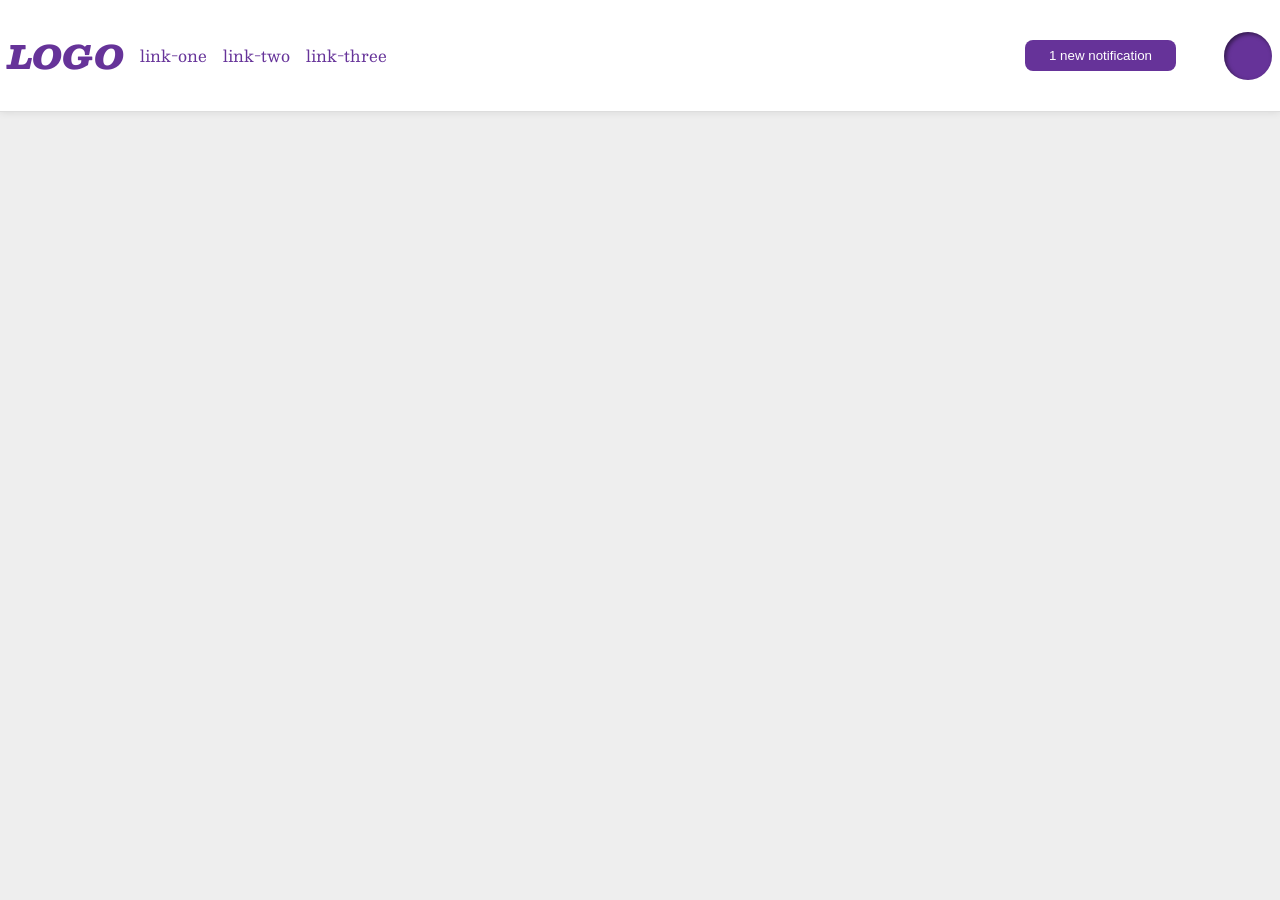
<file: foundations/flex/03-flex-header-2/index.html>
<!DOCTYPE html>
<html lang="en">
  <head>
    <meta charset="UTF-8">
    <meta http-equiv="X-UA-Compatible" content="IE=edge">
    <meta name="viewport" content="width=device-width, initial-scale=1.0">
    <title>Flex Header 2</title>
    <link rel="stylesheet" href="style.css">
  </head>
  <body>
    <div class="header">
      <div class="left">
        <div class="logo">
          LOGO
        </div>
        <ul class="links">
          <li><a href="https://google.com">link-one</a></li>
          <li><a href="https://google.com">link-two</a></li>
          <li><a href="https://google.com">link-three</a></li>
        </ul>
      </div>
      <div class = "right">
        <button class="notifications">
          1 new notification
        </button>
        <div class="profile-image"></div>
      </div>
      </div>
  </body>
</html>
</file>
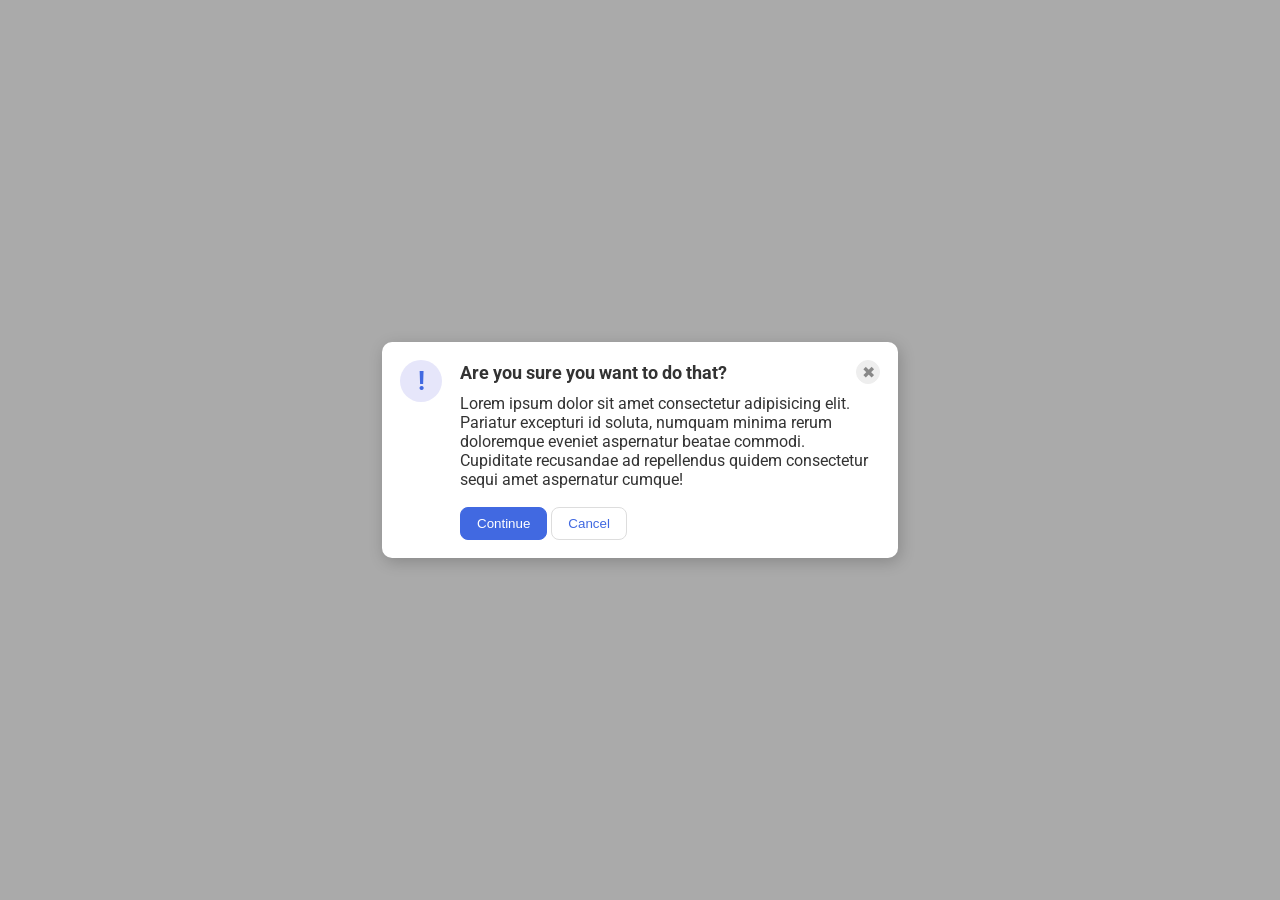
<file: foundations/flex/05-flex-modal/index.html>
<!DOCTYPE html>
<html lang="en">
  <head>
    <meta charset="UTF-8">
    <meta http-equiv="X-UA-Compatible" content="IE=edge">
    <meta name="viewport" content="width=device-width, initial-scale=1.0">
    <link rel="stylesheet" href="style.css">
    <title>Modal</title>
  </head>
  <body>
    <div class="modal">
      <div class="icon">!</div>
      <div class="content">
        <div class="header">Are you sure you want to do that?
          <button class="close-button">✖</button>
        </div>
          <div class="text">Lorem ipsum dolor sit amet consectetur adipisicing elit. Pariatur excepturi id soluta, numquam minima rerum doloremque eveniet aspernatur beatae commodi. Cupiditate recusandae ad repellendus quidem consectetur sequi amet aspernatur cumque!</div>
        <button class="continue">Continue</button>
        <button class="cancel">Cancel</button>
      </div>
    </div>
  </body>
</html>
</file>
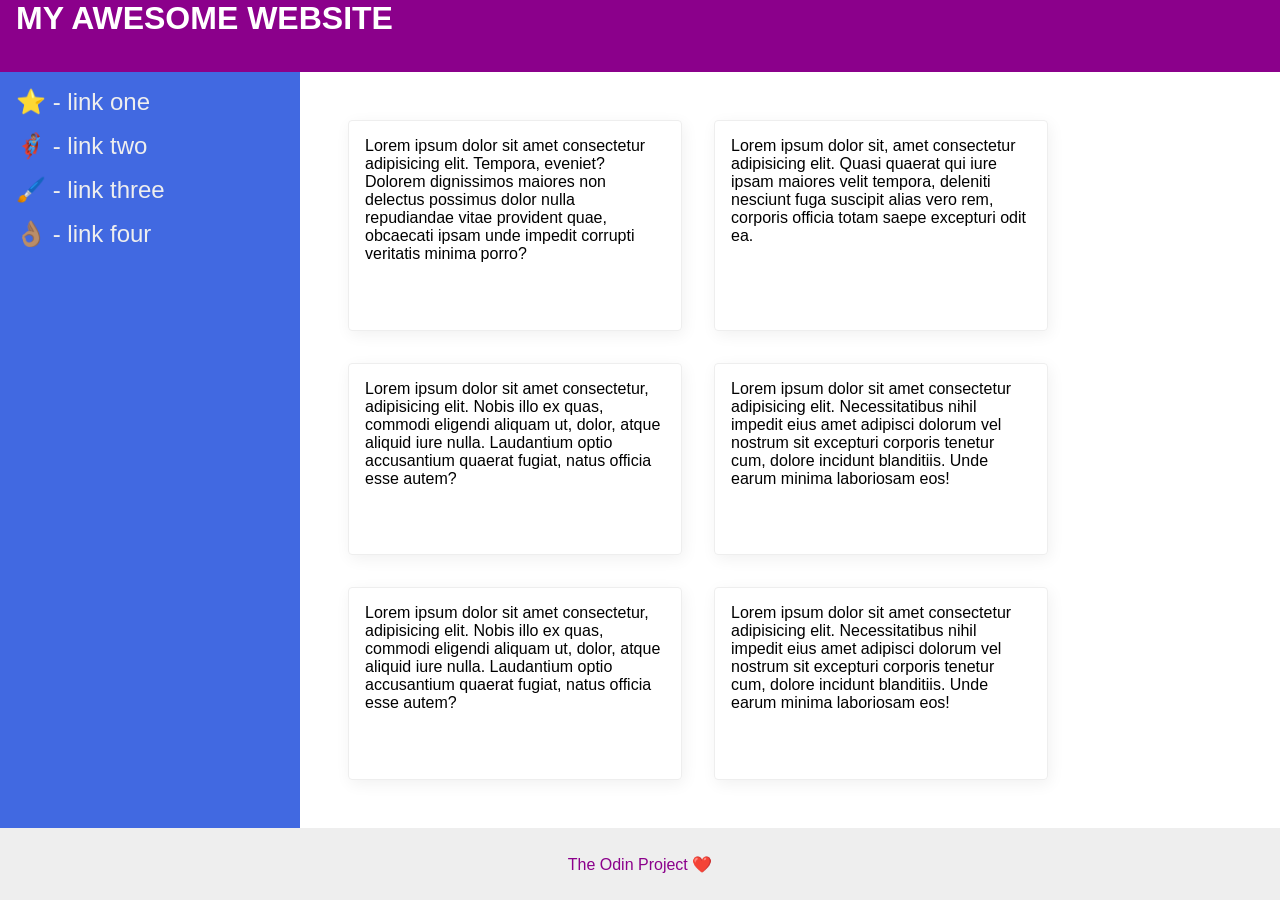
<file: foundations/flex/07-flex-layout-2/index.html>
<!DOCTYPE html>
<html lang="en">
  <head>
    <meta charset="UTF-8">
    <meta http-equiv="X-UA-Compatible" content="IE=edge">
    <meta name="viewport" content="width=device-width, initial-scale=1.0">
    <title>The Holy Grail</title>
    <link rel="stylesheet" href="style.css">
  </head>
  <body>
    <div class="header">
      MY AWESOME WEBSITE
    </div>
    <div class="content">
      <div class="sidebar">
        <ul>
          <li><a href="#">⭐ - link one</a></li>
          <li><a href="#">🦸🏽‍♂️ - link two</a></li>
          <li><a href="#">🖌️ - link three</a></li>
          <li><a href="#">👌🏽 - link four</a></li>
        </ul>
      </div>
      <div class="textbox">
        <div class="card">Lorem ipsum dolor sit amet consectetur adipisicing elit. Tempora, eveniet? Dolorem dignissimos maiores non delectus possimus dolor nulla repudiandae vitae provident quae, obcaecati ipsam unde impedit corrupti veritatis minima porro?</div>
        <div class="card">Lorem ipsum dolor sit, amet consectetur adipisicing elit. Quasi quaerat qui iure ipsam maiores velit tempora, deleniti nesciunt fuga suscipit alias vero rem, corporis officia totam saepe excepturi odit ea.</div>
        <div class="card">Lorem ipsum dolor sit amet consectetur, adipisicing elit. Nobis illo ex quas, commodi eligendi aliquam ut, dolor, atque aliquid iure nulla. Laudantium optio accusantium quaerat fugiat, natus officia esse autem?</div>
        <div class="card">Lorem ipsum dolor sit amet consectetur adipisicing elit. Necessitatibus nihil impedit eius amet adipisci dolorum vel nostrum sit excepturi corporis tenetur cum, dolore incidunt blanditiis. Unde earum minima laboriosam eos!</div>
        <div class="card">Lorem ipsum dolor sit amet consectetur, adipisicing elit. Nobis illo ex quas, commodi eligendi aliquam ut, dolor, atque aliquid iure nulla. Laudantium optio accusantium quaerat fugiat, natus officia esse autem?</div>
        <div class="card">Lorem ipsum dolor sit amet consectetur adipisicing elit. Necessitatibus nihil impedit eius amet adipisci dolorum vel nostrum sit excepturi corporis tenetur cum, dolore incidunt blanditiis. Unde earum minima laboriosam eos!</div>
      </div>
    </div>
    <div class="footer">
      The Odin Project ❤️
    </div>
  </body>
</html>
</file>
<file: foundations/flex/03-flex-header-2/style.css>
/* this is some magical font-importing.  
you'll learn about it later. */
@import url('https://fonts.googleapis.com/css2?family=Besley:ital,wght@0,400;1,900&display=swap');

body {
  margin: 0;
  background: #eee;
  font-family: Besley, serif;
}

.header {
  background: white;
  border-bottom: 1px solid #ddd;
  box-shadow: 0 0 8px rgba(0,0,0,.1);
  display: flex;
  justify-content: space-between;
  padding: 8px;
}

.profile-image {
  background: rebeccapurple;
  box-shadow: inset 2px 2px 4px rgba(0,0,0,.5);
  border-radius: 50%;
  width: 48px;
  height: 48px;
}

.logo {
  color: rebeccapurple;
  font-size: 32px;
  font-weight: 900;
  font-style: italic;
}

button {
  border: none;
  border-radius: 8px;
  background: rebeccapurple;
  color: white;
  padding: 8px 24px;
  margin: 32px;
}

a {
  /* this removes the line under our links */
  text-decoration: none;
  color: rebeccapurple;
}

ul {
  list-style-type: none;
  display: flex;
  gap: 16px;
  margin: 0;
  padding: 0;
}

.left, .right {
  display: flex;
  align-items: center;
  gap: 16px;
}
</file>
<file: foundations/flex/05-flex-modal/style.css>
@import url('https://fonts.googleapis.com/css2?family=Roboto:wght@400;700&display=swap');

html, body {
  height: 100%;
}

body {
  font-family: Roboto, sans-serif;
  margin: 0;
  background: #aaa;
  color: #333;
  /* I'll give you this one for free lol */
  display: flex;
  align-items: center;
  justify-content: center;
}

.modal {
  background: white;
  width: 480px;
  border-radius: 10px;
  box-shadow: 2px 4px 16px rgba(0,0,0,.2);
  display: flex;
  gap: 18px;
  padding: 18px;
}

.icon {
  color: royalblue;
  font-size: 26px;
  font-weight: 700;
  background: lavender;
  width: 42px;
  height: 42px;
  border-radius: 50%;
  display: flex;
  align-items: center;
  justify-content: center;
  flex-shrink: 0;
}

.close-button {
  background: #eee;
  border-radius: 50%;
  color: #888;
  font-weight: 400;
  font-size: 16px;
  height: 24px;
  width: 24px;
  display: flex;
  align-items: center;
  justify-content: center;
  border: 1px solid #eee;
  padding: 0;
}

.header {
  display: flex;
  align-items: center;
  justify-content: space-between;
  margin-bottom: 10px;
  font-weight: 700;
  font-size: 18px;
}

button {
  cursor: pointer;
  padding: 8px 16px;
  border-radius: 8px;
}

button.continue {
  background: royalblue;
  border: 1px solid royalblue;
  color: white;
}

button.close {
  font-weight: 700;
}

button.cancel {
  background: white;
  border: 1px solid #ddd;
  color: royalblue;
}

.text {
  margin-bottom: 18px;
}
</file>
<file: foundations/flex/07-flex-layout-2/style.css>
body {
  font-family: -apple-system, BlinkMacSystemFont, 'Segoe UI', Roboto, Oxygen, Ubuntu, Cantarell, 'Open Sans', 'Helvetica Neue', sans-serif;
  margin: 0;
  min-height: 100vh;
  display: flex;
  flex-direction: column;
}

.content {
  display: flex;
  flex: 1;
}

.textbox {
  display: flex;
  padding: 48px;
  flex-wrap: wrap;
  gap: 32px;
}

.header {
  height: 72px;
  background: darkmagenta;
  color: white;
  padding: 0 16px;
  font-size: 32px;
  font-weight: 900;
}

.footer {
  height: 72px;
  background: #eee;
  color: darkmagenta;
  display: flex;
  align-items: center;
  justify-content: center;
}

.sidebar {
  width: 300px;
  background: royalblue;
  box-sizing: border-box;
  flex-shrink: 0;
  padding: 16px;
}

.card {
  border: 1px solid #eee;
  box-shadow: 2px 4px 16px rgba(0,0,0,.06);
  border-radius: 4px;
  padding:  16px;
  width: 300px;
}

ul {
  list-style-type: none;
  margin: 0;
  padding: 0;
}

a {
  color: #eee;
  text-decoration: none;
  font-size: 24px;
}

li {
  margin-bottom: 16px;
}
</file>
